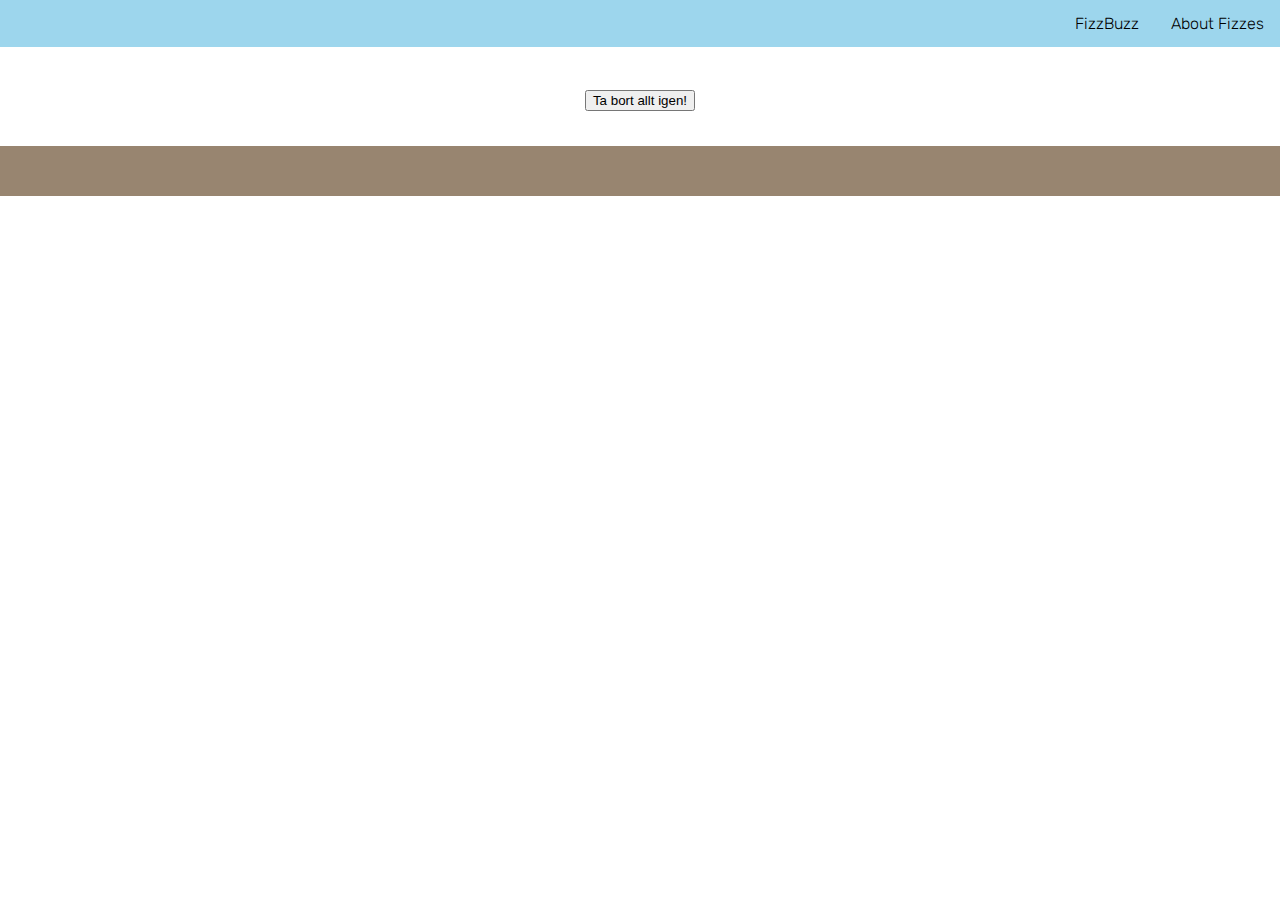
<file: index_wordbot.html>
<!DOCTYPE html>
<html lang="en">
  <head>
    <meta charset="utf-8" />
    <meta name="viewport" content="width=device-width, initial-scale=1.0" />

    <title>Word bot!</title>

    <link href="https://fonts.googleapis.com/css?family=Dosis:400,700" rel="stylesheet" />
    <link href="https://fonts.googleapis.com/css?family=Averia+Serif+Libre|Rubik" rel="stylesheet">
    <link href="style_ny.css" rel="stylesheet" />
    
  </head>

  <body>
    <div id="root"></div>

    <script src="scripts_wordbot.js"></script>

  </body>
</html>
</file>
<file: style_ny.css>
/* ------------------------------------------------
Globals
-------------------------------------------------*/

@font-face {
    font-family: ModeratBold;
    src: url(assets/fonts/Moderat-Bold.otf);
}

@font-face {
    font-family: Moderat;
    src: url(assets/fonts/Moderat-Regular.otf);
}

html,
body {
    width: 100%;
    height: 100%;
    position: relative;
}

body {
    font-family: 'Rubik', sans-serif;
    background: #fff;
    color: #000;
    margin: 0;
}

h1, h2, h3 {
    font-family: 'Averia Serif Libre', cursive;
}

h4 {
    font-family: 'Rubik', sans-serif;
    margin-bottom: 40px;
    font-size: 18px;
    line-height: 1.6em;
}

h1 {
    font-size: 42px;
    font-weight: bold;
    margin-bottom: 15px;
}

h2 {
    font-size: 34px;
}

h3 {
    font-size: 22px;
}

hr {
    height: 1px;
    background-color: rgba(255,255,255,0.3);
    border: 0;
    margin: 40px auto;
    padding: 0;
}

a{
    color: #333;
    font-size: 16px;
    font-weight: bold;
    text-decoration: none; 
}

a:hover {
    color: #000;
}

p {
    font-size: 16px;
    line-height: 1.8em;
    margin-bottom: 30px;
}

.margin-bottom {
    margin-bottom: 60px;
}

.content-margin {
    margin: 0 0 0 20px;
}

header {
  background-color: #9dd6ed;
  height: 47px;
}
.correct{
  color: #4dac39;
}
.standard{
  color: #333;
}
.wrong{
  color: #cc0000;
}
.complete{
  color: #2495c2;
}

#root{
  display:block;
}

.section{
  padding: 15px;
  margin-right: auto;
  margin-left: auto;
  width:600px;
  /*height:100px;*/
  text-align: center;
}

#section1{

}
#section2{
  background-color: #ffc943;
}

#footer{
  background-color: #988570;
  height: 50px;
  bottom:0px;
  margin-top:20px;
}
#getBtn, #postBtn{
  /*background-color: #6fc95e;*/
  margin: auto;
  border-radius: 20px;
  padding: 8px 17px;
  color: #fff;
  font-family: 'Rubik', sans-serif;
  border: 0;

  display:block;
  /*margin-bottom: 0;*/
  font-size: 16px;
  font-weight: 400;
  line-height: 1.42857143;
  text-align: center;
  white-space: nowrap;
  vertical-align: middle;
  -ms-touch-action: manipulation;
  touch-action: manipulation;
  cursor: pointer;
  -webkit-user-select: none;
  -moz-user-select: none;
  -ms-user-select: none;
  user-select: none;
  background-image: none;
}
.greenBtn{
  background-color: #6fc95e;
}
.yellowBtn{
  background-color: #ffcc00;
}
.input{
  width: 80%;
  font-size: 16px;
  margin: auto;
  margin-bottom: 20px;
  /*display: inline-block;*/
  display:block;
  border: 1px solid #ccc;
  box-shadow: inset 0 1px 3px #ddd;
  border-radius: 4px;
  -webkit-box-sizing: border-box;
  -moz-box-sizing: border-box;
  box-sizing: border-box;
  padding-left: 20px;
  padding-right: 20px;
  padding-top: 12px;
  padding-bottom: 12px;
}
ul {
  list-style-type: none;
  margin: 0;
  margin-right: 0px;
  padding: 0;
  overflow: hidden;
  float: right;
  /*background-color: #333;*/
}

li {
  float: right;
}

li a {
  display: block;
  color: white;
  /*text-align: center;*/
  padding: 14px 16px;
  color: #000;
  text-decoration: none;
  font-weight: 100;
  font-size: 16px;
}

/* Change the link color to #111 (black) on hover */
li a:hover {
  text-decoration: bold;
  color: white;
  background-color: #28a6d7;
}
</file>
